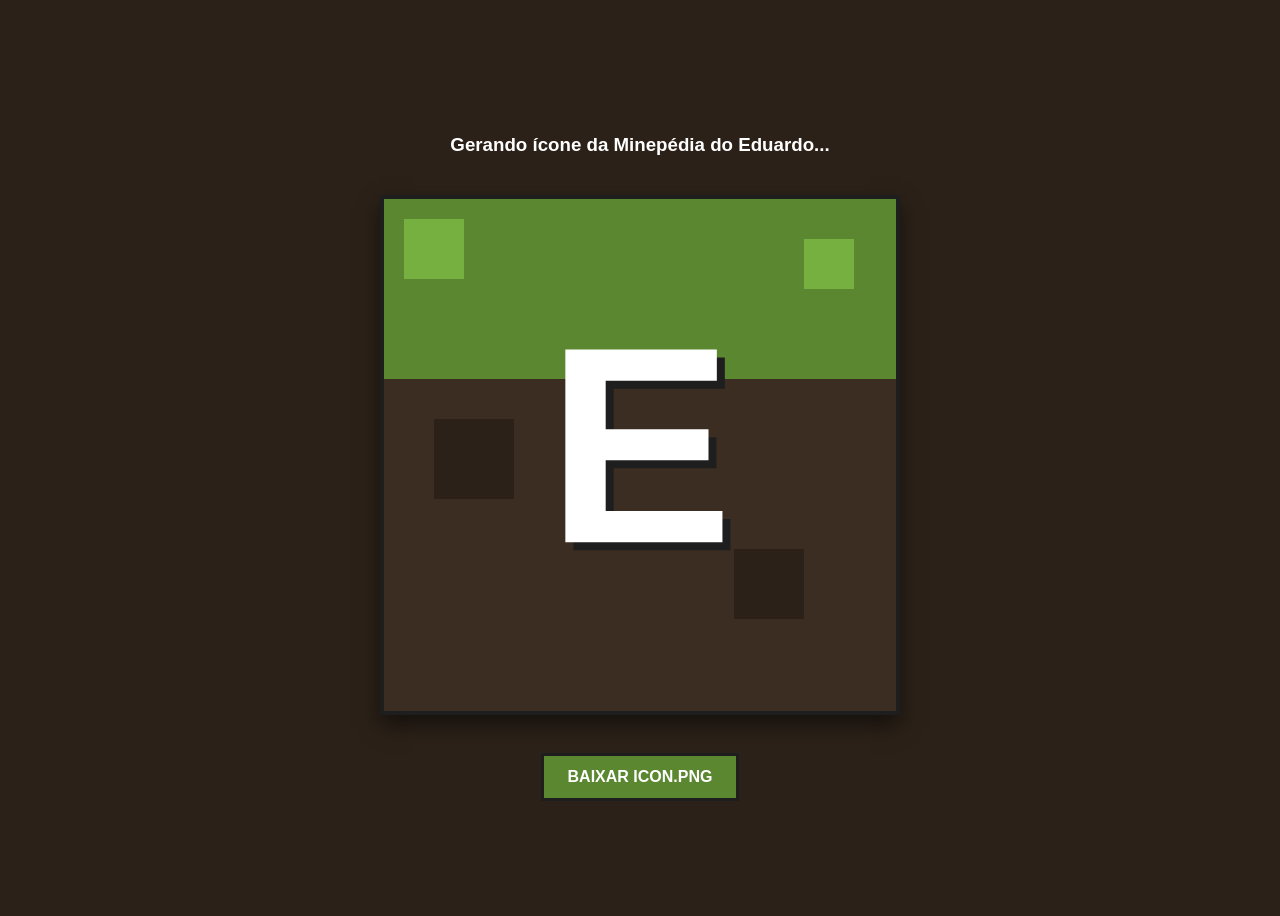
<file: gerador-icone-minecraft.html>
<!DOCTYPE html>
<html lang="pt-BR">
<head>
    <meta charset="UTF-8">
    <title>Gerador de Ícone - Minepédia</title>
</head>
<body style="background: #2b2118; display: flex; flex-direction: column; align-items: center; justify-content: center; height: 100vh; color: #fff; font-family: sans-serif;">
    <h3>Gerando ícone da Minepédia do Eduardo...</h3>
    <canvas id="canvasIcone" width="512" height="512" style="border: 4px solid #1e1e1f; margin: 20px; box-shadow: 0 10px 20px rgba(0,0,0,0.5);"></canvas>
    <br>
    <a id="btnBaixar" download="icon.png" style="background: #5b8731; color: #fff; padding: 12px 24px; text-decoration: none; font-weight: bold; border: 3px solid #1e1e1f; text-transform: uppercase;">Baixar icon.png</a>

    <script>
        const canvas = document.getElementById('canvasIcone');
        const ctx = canvas.getContext('2d');

        // Fundo estilo bloco de grama e terra do Minecraft
        ctx.fillStyle = '#5b8731'; // Verde grama superior
        ctx.fillRect(0, 0, 512, 180);
        ctx.fillStyle = '#3b2d21'; // Terra marrom inferior
        ctx.fillRect(0, 180, 512, 332);

        // Detalhes pixelados de textura nas bordas
        ctx.fillStyle = '#76b041';
        ctx.fillRect(20, 20, 60, 60);
        ctx.fillRect(420, 40, 50, 50);
        ctx.fillStyle = '#2b2118';
        ctx.fillRect(50, 220, 80, 80);
        ctx.fillRect(350, 350, 70, 70);

        // Letra "E" centralizada com estilo forte/pixelado
        ctx.fillStyle = '#ffffff';
        ctx.font = 'bold 280px "Segoe UI", sans-serif';
        ctx.textAlign = 'center';
        ctx.textBaseline = 'middle';
        ctx.shadowColor = '#1e1e1f';
        ctx.shadowOffsetX = 8;
        ctx.shadowOffsetY = 8;
        ctx.shadowBlur = 0;
        ctx.fillText('E', 256, 266);

        // Link para download automático do PNG gerado
        document.getElementById('btnBaixar').href = canvas.toDataURL('image/png');
    </script>
</body>
</html>
</file>
